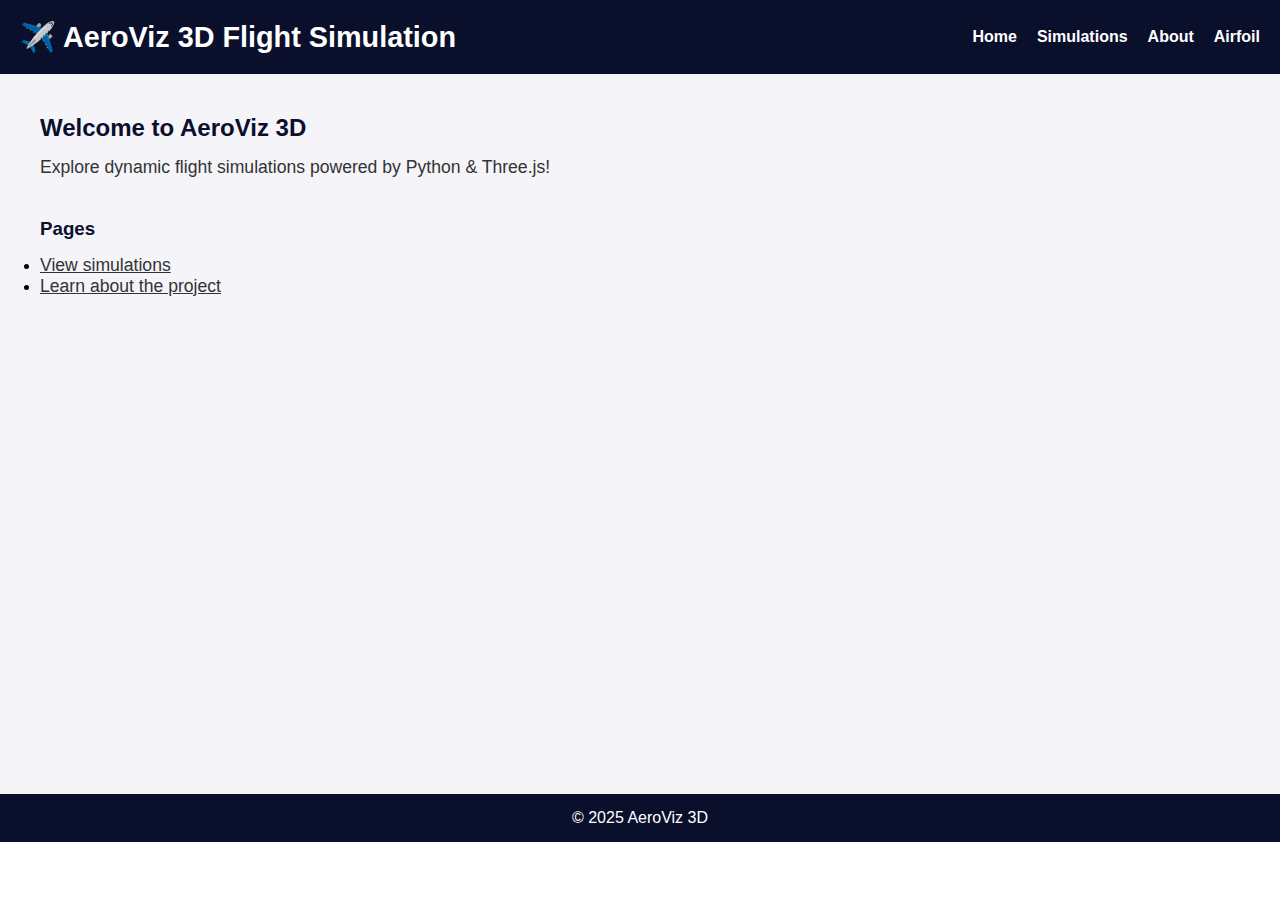
<file: src/frontend/index.html>
<!DOCTYPE html>
<html lang="en">
<head>
    <meta charset="UTF-8">
    <meta name="viewport" content="width=device-width, initial-scale=1.0">
    <title>AeroViz 3D - Home</title>
    <link rel="stylesheet" href="./styles/styles.css">
</head>
<body>
    <header>
        <h1>✈️ AeroViz 3D Flight Simulation</h1>
        <nav>
            <ul>
                <li><a href="index.html">Home</a></li>
                <li><a href="simulations.html">Simulations</a></li>
                <li><a href="about.html">About</a></li>
                <li><a href="airfoil.html">Airfoil</a></li>
            </ul>
        </nav>
    </header>

    <main>
        <section class="intro">
            <h2>Welcome to AeroViz 3D</h2>
            <p>Explore dynamic flight simulations powered by Python & Three.js!</p>
        </section>

        <section class="features">
            <h3>Pages</h3>
            <ul>
                <li><a href="simulations.html">View simulations</a></li>
                <li><a href="about.html">Learn about the project</a></li>
            </ul>
        </section>
    </main>

    <footer>
        <p>© 2025 AeroViz 3D</p>
    </footer>
</body>
</html>
</file>
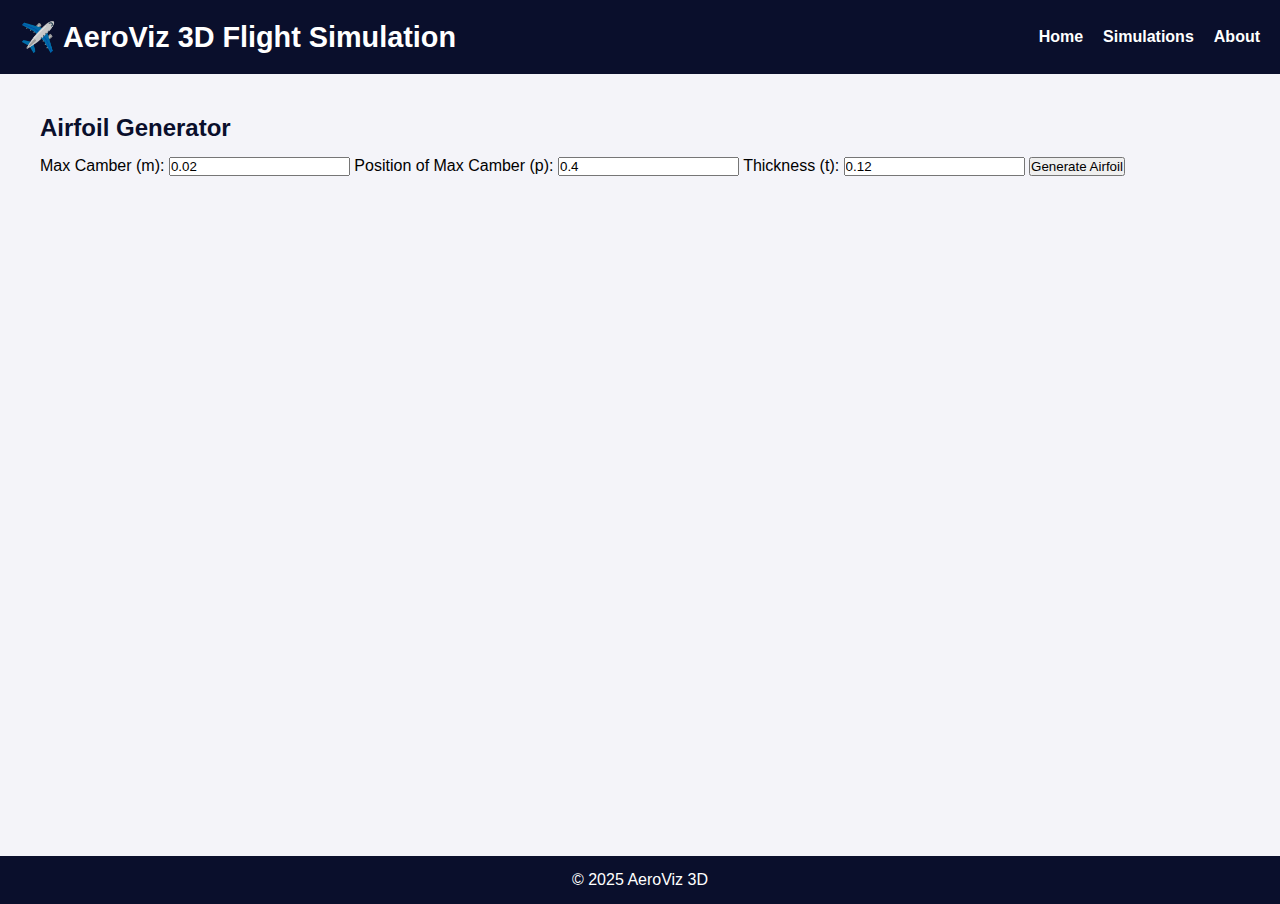
<file: src/frontend/simulations.html>
<!DOCTYPE html>
<html lang="en">
<head>
    <meta charset="UTF-8">
    <meta name="viewport" content="width=device-width, initial-scale=1.0">
    <title>AeroViz 3D - Simulations</title>
    <link rel="stylesheet" href="./styles/styles.css">
</head>
<body>
    <header>
        <h1>✈️ AeroViz 3D Flight Simulation</h1>
        <nav>
            <ul>
                <li><a href="index.html">Home</a></li>
                <li><a href="simulations.html">Simulations</a></li>
                <li><a href="about.html">About</a></li>
            </ul>
        </nav>
    </header>

    <main>
        <section class="simulation">
            <h2>Airfoil Generator</h2>

            <!-- Input controls -->
            <div class="inputs">
                <label>Max Camber (m): <input type="number" id="m" value="0.02" step="0.01"></label>
                <label>Position of Max Camber (p): <input type="number" id="p" value="0.4" step="0.1"></label>
                <label>Thickness (t): <input type="number" id="t" value="0.12" step="0.01"></label>
                <button id="generateBtn">Generate Airfoil</button>
            </div>

            <!-- Three.js Canvas -->
            <div id="three-container" style="width: 100%; height: 600px;"></div>
        </section>
    </main>

    <footer>
        <p>© 2025 AeroViz 3D</p>
    </footer>

    <!-- Main JS as module -->
    <script type="module" src="./js/main.js"></script>
</body>
</html>
</file>
<file: src/frontend/styles/styles.css>
/* Global reset */
* {
    margin: 0;
    padding: 0;
    box-sizing: border-box;
    font-family: 'Segoe UI', sans-serif;
}

/* Header */
header {
    background-color: #0a0f2c;
    color: white;
    padding: 20px;
    display: flex;
    justify-content: space-between;
    align-items: center;
}

header h1 {
    font-size: 1.8rem;
}

nav ul {
    list-style: none;
    display: flex;
    gap: 20px;
}

nav a {
    color: white;
    text-decoration: none;
    font-weight: bold;
    transition: color 0.2s ease;
}

nav a:hover {
    color: #00e5ff;
}

/* Main content */
main {
    padding: 40px;
    background-color: #f4f4f9;
    min-height: 80vh;
}

section {
    margin-bottom: 40px;
}

section h2, section h3 {
    margin-bottom: 15px;
    color: #0a0f2c;
}

section p, section ul li a {
    font-size: 1.1rem;
    color: #333;
}

/* Footer */
footer {
    background-color: #0a0f2c;
    color: white;
    text-align: center;
    padding: 15px;
}
</file>
